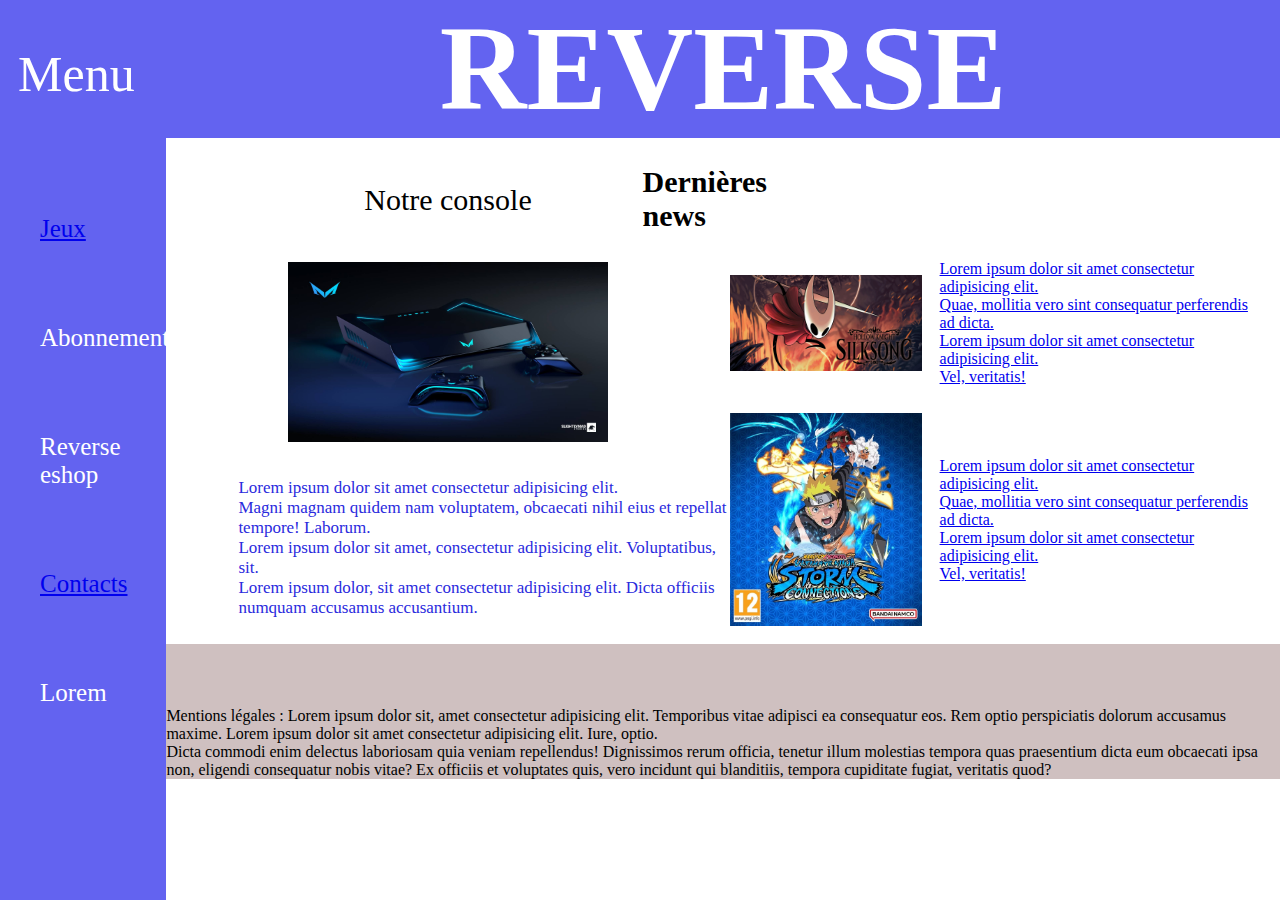
<file: Rendu fin de semaine/index.html>
<!DOCTYPE html>
<html lang="en">
<head>
    <meta charset="UTF-8">
    <meta name="viewport" content="width=device-width, initial-scale=1.0">
    <title>Document</title>
    <link rel="stylesheet" href="css/style.css">
</head>
<body>
    <nav> 
        <p id="Menu"> Menu </p>
        <ul id="liste">
            <li> <a href="jeux.html"> Jeux</a></li>
            <li> Abonnement </li>
            <li> Reverse eshop </li>
            <li><a href="contacts.html"> Contacts</a></li>
            <li> Lorem </li>
        </ul>
    </nav>
    <div>
        <header>
            <h1> REVERSE </h1>
        </header>

        <main>
            <div id="div">
                <p id="game"> Notre console </p>
                <img id="img3" src="img/photo console.jpg" alt="image de la console Reverse">
                <br>
                <br>
                <p id="txt"> Lorem ipsum dolor sit amet consectetur adipisicing elit. <br> Magni magnam quidem nam voluptatem, obcaecati nihil eius et repellat tempore! Laborum. <br> Lorem ipsum dolor sit amet, consectetur adipisicing elit. Voluptatibus, sit. <br> Lorem ipsum dolor, sit amet consectetur adipisicing elit. Dicta officiis numquam accusamus accusantium.</p>
            </div>
            <aside>
                <section class="news">
                    <h2 id="subtitle"> Dernières news </h2>
                </section>
                <section class="news">
                    <img id="img1" src="img/Photo Hollow knight.jpg" alt="image du jeu Hollow Knight">
                    <a href="https://hollowknightsilksong.com/"> Lorem ipsum dolor sit amet consectetur adipisicing elit. <br> Quae, mollitia vero sint consequatur perferendis ad dicta. <br> Lorem ipsum dolor sit amet consectetur adipisicing elit. <br> Vel, veritatis!</a>
                </section>
                <section class="news">
                    <img id="img2" src="img/Jeux naruto.webp" alt="image du jeu naruto">
                    <a href="https://en.bandainamcoent.eu/naruto/naruto-x-boruto-ultimate-ninja-storm-connections"> Lorem ipsum dolor sit amet consectetur adipisicing elit. <br> Quae, mollitia vero sint consequatur perferendis ad dicta. <br> Lorem ipsum dolor sit amet consectetur adipisicing elit. <br> Vel, veritatis!</a>
                </section>
            </aside>
        </main>

        <footer>
            <p id="law"> Mentions légales : Lorem ipsum dolor sit, amet consectetur adipisicing elit. Temporibus vitae adipisci ea consequatur eos. Rem optio perspiciatis dolorum accusamus maxime. Lorem ipsum dolor sit amet consectetur adipisicing elit. Iure, optio. <br> Dicta commodi enim delectus laboriosam quia veniam repellendus! Dignissimos rerum officia, tenetur illum molestias tempora quas praesentium dicta eum obcaecati ipsa non, eligendi consequatur nobis vitae? Ex officiis et voluptates quis, vero incidunt qui blanditiis, tempora cupiditate fugiat, veritatis quod?</p>
        </footer>
    </div>
</body>
</html>
</file>
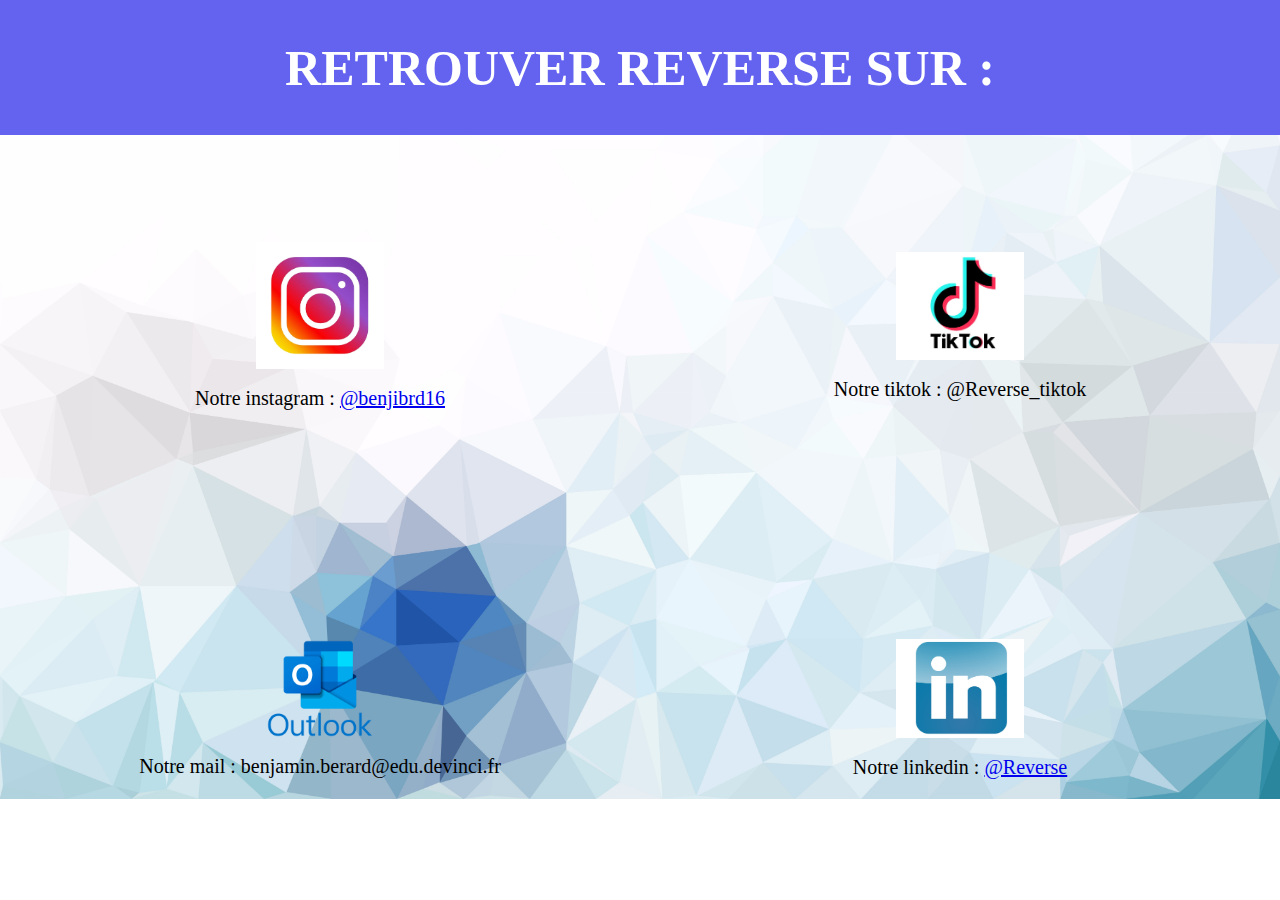
<file: Rendu fin de semaine/contacts.html>
<!DOCTYPE html>
<html lang="en">
<head>
    <meta charset="UTF-8">
    <meta name="viewport" content="width=device-width, initial-scale=1.0">
    <title>Document</title>
    <link rel="stylesheet" href="css/contact.css">
</head>
<body>
    <header>
        <h1> RETROUVER REVERSE SUR : </h1>
    </header>

    <main>
        <div id="insta"> 
            <img id="img1" src="img/logo instagram.webp" alt="image logo instagram">
            <p> Notre instagram : <a href="https://www.instagram.com/benjibrd16/"> @benjibrd16 </a> </p>
        </div>
        <div id="tiktok"> 
            <img id="img2" src="img/logo tiktok.jpg" alt="image logo tiktok">
            <p> Notre tiktok : @Reverse_tiktok </p>
        </div>
        <div id="mail">
            <img id="img3" src="img/logo outlook.png" alt="image logo mail">
            <p> Notre mail : benjamin.berard@edu.devinci.fr </p>
        </div>
        <div id="linkedin"> 
            <img id="img4" src="img/LinkedIn-logo.jpg" alt="image logo linkedin">
            <p> Notre linkedin : <a href="https://www.linkedin.com/in/benjamin-berard-802285290/"> @Reverse</a></p>
        </div>
    </main>
</body>
</html>
</file>
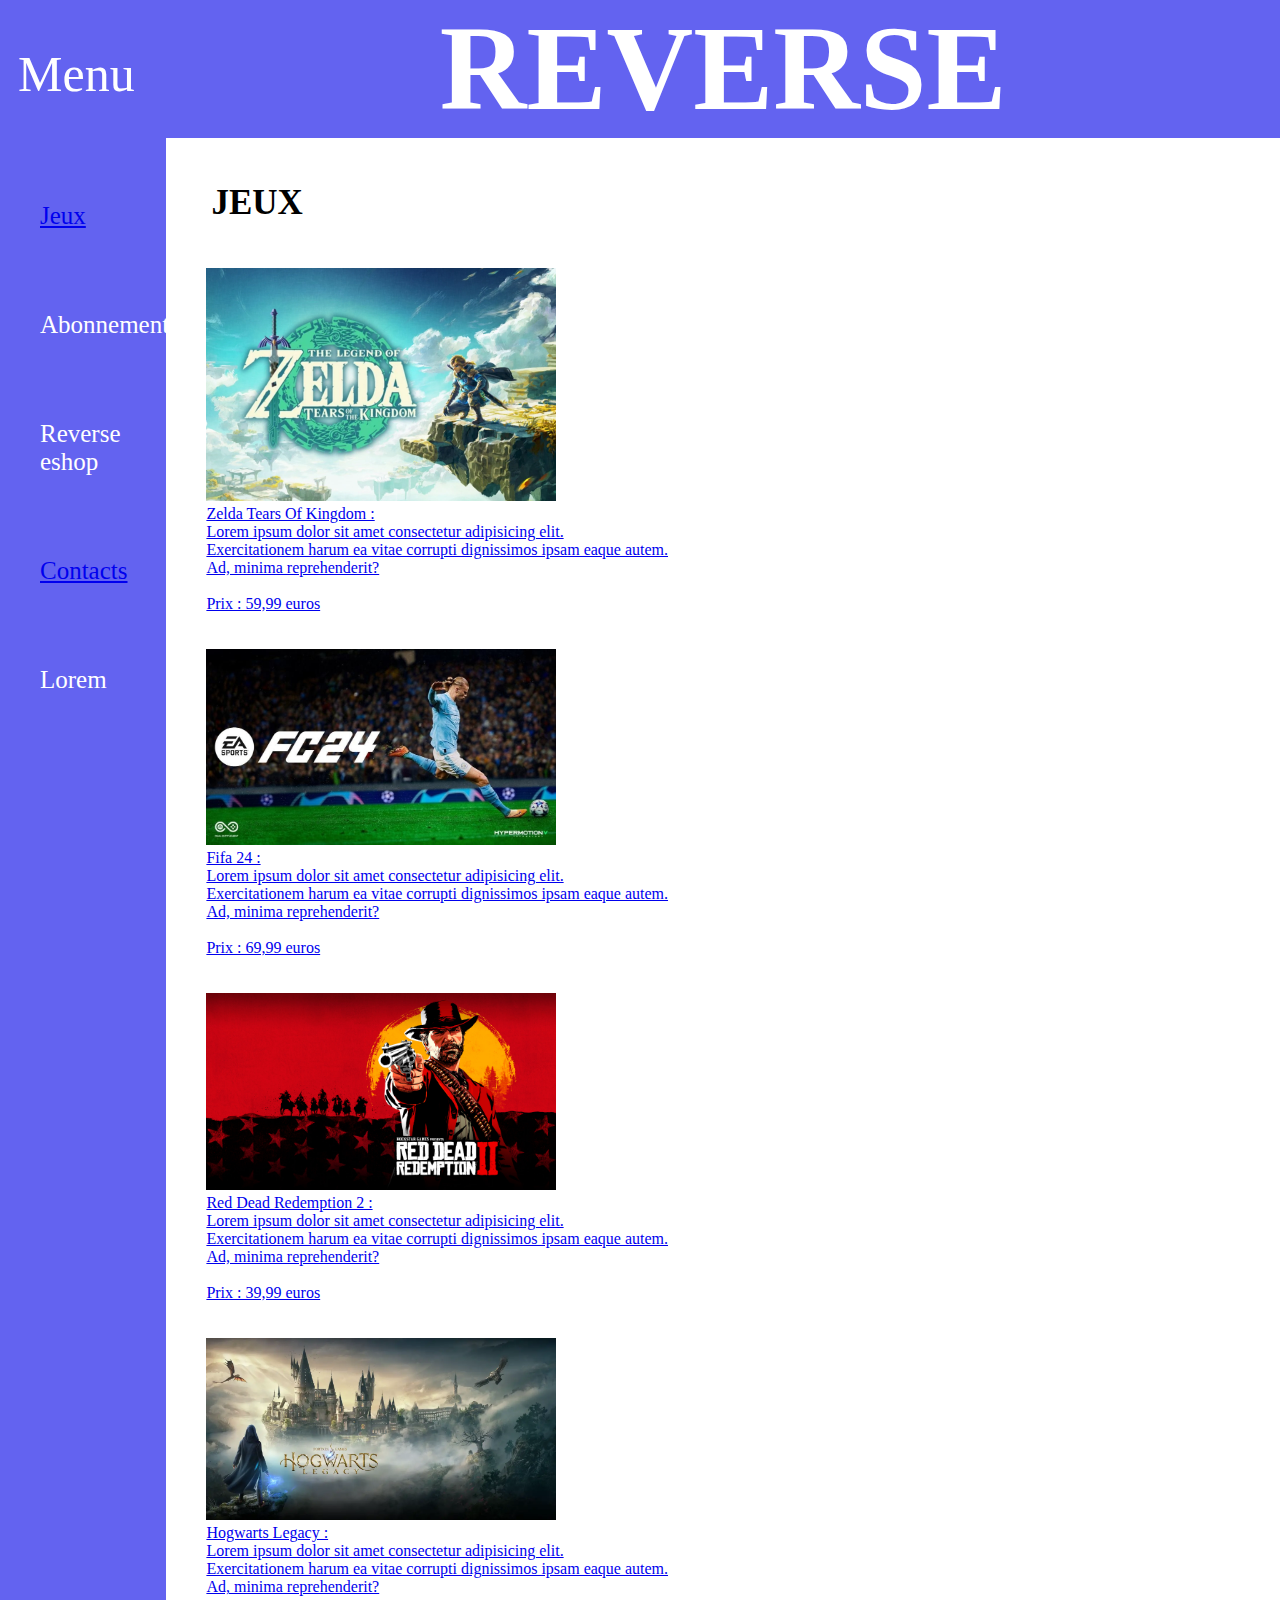
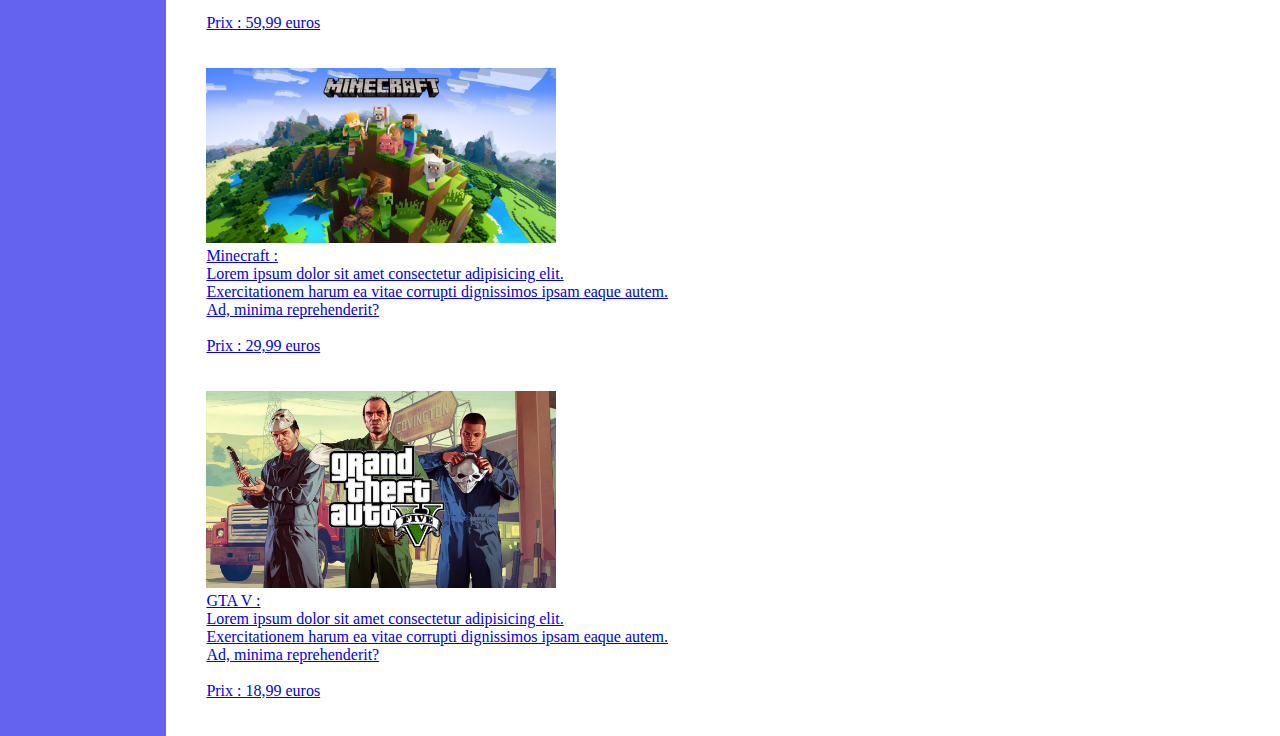
<file: Rendu fin de semaine/jeux.html>
<!DOCTYPE html>
<html lang="en">
<head>
    <meta charset="UTF-8">
    <meta name="viewport" content="width=device-width, initial-scale=1.0">
    <title>Document</title>
    <link rel="stylesheet" href="css/jeux.css">
</head>
<body>
    <nav> 
        <p id="Menu"> Menu </p>
        <ul id="liste">
            <li class="side liste"> <a href="jeux.html"> Jeux</a></li>
            <li class="side liste"> Abonnement </li>
            <li class="side liste"> Reverse eshop </li>
            <li class="side liste"><a href="contacts.html"> Contacts</a></li>
            <li class="side liste"> Lorem </li>
        </ul>
    </nav>
    <div id="title">
        <header>
            <h1> REVERSE </h1>
        </header>

        <main>
            <div>
                <h2> JEUX </h2>
                <div>
                    <ul id="jeux">
                        <li class="game">
                            <div>
                                <a href="https://www.fnac.com/a16018065/The-Legend-of-Zelda-Tears-Of-The-Kingdom-Nintendo-Switch-Jeu-video-Nintendo-Switch">
                                    <img src="img/jeux zelda.webp" alt="image jeux zelda">
                                </a>
                            </div>
                            <div>
                                <a href="https://www.fnac.com/a16018065/The-Legend-of-Zelda-Tears-Of-The-Kingdom-Nintendo-Switch-Jeu-video-Nintendo-Switch">
                                    <p> Zelda Tears Of Kingdom : <br> Lorem ipsum dolor sit amet consectetur adipisicing elit. <br> Exercitationem harum ea vitae corrupti dignissimos ipsam eaque autem. <br> Ad, minima reprehenderit?</p>
                                    <br>
                                    <p> Prix : 59,99 euros</p>
                                </a>
                            </div>
                        </li>
                        <li class="game">
                            <div>
                                <a href="https://www.fnac.com/a18332742/EA-Sports-FC-24-Standard-Edition-PS5-Jeu-video-Playstation-5?Origin=leclaireur-nosconseils">
                                    <img src="img/img fifa.jpg" alt="image jeux fifa">
                                </a>
                            </div>
                            <div>
                                <a href="https://www.fnac.com/a18332742/EA-Sports-FC-24-Standard-Edition-PS5-Jeu-video-Playstation-5?Origin=leclaireur-nosconseils">
                                    <p> Fifa 24 : <br> Lorem ipsum dolor sit amet consectetur adipisicing elit. <br> Exercitationem harum ea vitae corrupti dignissimos ipsam eaque autem. <br> Ad, minima reprehenderit?</p>
                                    <br>
                                    <p> Prix : 69,99 euros</p>
                                </a>
                            </div>
                        </li>
                        <li class="game">
                            <div>
                                <a href="https://www.fnac.com/a10171259/Red-Dead-Redemption-2-PS4-Jeu-video-PlayStation-4">
                                    <img src="img/img red dead 2.jpg" alt="image jeux fifa">
                                </a>
                            </div>
                            <div>
                                <a href="https://www.fnac.com/a10171259/Red-Dead-Redemption-2-PS4-Jeu-video-PlayStation-4">
                                    <p> Red Dead Redemption 2 : <br> Lorem ipsum dolor sit amet consectetur adipisicing elit. <br> Exercitationem harum ea vitae corrupti dignissimos ipsam eaque autem. <br> Ad, minima reprehenderit?</p>
                                    <br>
                                    <p> Prix : 39,99 euros</p>
                                </a>
                            </div>
                        </li>
                        <li class="game">
                            <div>
                                <a href="https://www.fnac.com/a15934065/Hogwarts-Legacy-L-Heritage-de-Poudlard-PS5-Jeu-video-Playstation-5">
                                    <img src="img/img harry potter.webp" alt="image jeux fifa">
                                </a>
                            </div>
                            <div>
                                <a href="https://www.fnac.com/a15934065/Hogwarts-Legacy-L-Heritage-de-Poudlard-PS5-Jeu-video-Playstation-5">
                                    <p> Hogwarts Legacy : <br> Lorem ipsum dolor sit amet consectetur adipisicing elit. <br> Exercitationem harum ea vitae corrupti dignissimos ipsam eaque autem. <br> Ad, minima reprehenderit?</p>
                                    <br>
                                    <p> Prix : 59,99 euros</p>
                                </a>
                            </div>
                        </li>
                        <li class="game">
                            <div>
                                <a href="https://www.fnac.com/a12339640/Minecraft-Nintendo-Switch-Jeu-video-Nintendo-Switch#int=S:Meilleures%20ventes%20|Minecraft|396219|12339640|BL1|L1">
                                    <img src="img/img minecraft.jpg" alt="image jeux fifa">
                                </a>
                            </div>
                            <div>
                                <a href="https://www.fnac.com/a12339640/Minecraft-Nintendo-Switch-Jeu-video-Nintendo-Switch#int=S:Meilleures%20ventes%20|Minecraft|396219|12339640|BL1|L1">
                                    <p> Minecraft : <br> Lorem ipsum dolor sit amet consectetur adipisicing elit. <br> Exercitationem harum ea vitae corrupti dignissimos ipsam eaque autem. <br> Ad, minima reprehenderit?</p>
                                    <br>
                                    <p> Prix : 29,99 euros</p>
                                </a>
                            </div>
                        </li>
                        <li class="game">
                            <div>
                                <a href="https://www.fnac.com/a13729314/Grand-Theft-Auto-V-Edition-Premium-Online-PS4-Jeu-video-PlayStation-4">
                                    <img src="img/img GTA 5.webp" alt="image jeux fifa">
                                </a>
                            </div>
                            <div>
                                <a href="https://www.fnac.com/a13729314/Grand-Theft-Auto-V-Edition-Premium-Online-PS4-Jeu-video-PlayStation-4">
                                    <p> GTA V : <br> Lorem ipsum dolor sit amet consectetur adipisicing elit. <br> Exercitationem harum ea vitae corrupti dignissimos ipsam eaque autem. <br> Ad, minima reprehenderit?</p>
                                    <br>
                                    <p> Prix : 18,99 euros</p>
                                </a>
                            </div>  
                        </li>
                    </ul>
                </div>
            </div>
        </main>
    </div>
</body>
</html>
</file>
<file: Rendu fin de semaine/css/style.css>
nav{
    background-color:rgb(99, 99, 240);
    color: white;
    min-height: 100vh;
    width: 13vw;
    font-family: Cambria, Cochin, Georgia, Times, 'Times New Roman', serif;
    display: flex;
    flex-wrap: wrap;
}
#Menu{
    font-size: 50px;
    margin-top: 5vh;
    margin-left: 2vh;
}
header{
    background-color: rgb(99, 99, 240);
    color: white;
    font-size: 60px;
    width: 87vw;
    font-family:Cambria, Cochin, Georgia, Times, 'Times New Roman', serif;
    display: flex;
    justify-content: center;
}
#img1{
    width: 15vw;
    margin-right: 2vh;
}
#img2{
    width: 15vw;
    margin-right: 2vh;
}
#img3{
    width: 25vw;
    margin-top: 5vh;
    transition: transform .1s;   
}

#img3:hover{
    -ms-transform: scale(1.3);
    -webkit-transform: scale(1.3);
    transform: scale(1.3);
}
#liste{
    font-size: 25px;
    list-style-type: none;
}
body{
    display: flex;
}
*{
    margin: 0px;
}
li{
    margin-bottom: 9vh;
}
h2{
    margin-right: 55vh;
    font-size: 30px;
}
.news{
    display: flex;
    justify-content: flex-end;
    align-items: center;
    margin-top: 3vh;
    margin-right: 2vh;
}
footer{
    background-color: rgb(207, 192, 192);
    width: 87vw;
    min-height: 15vh;
    margin-top: 2vh;
    display: flex;
    flex-direction: column;
    justify-content: flex-end;
}
main{
    display: flex;
    width: 87vw;
}
#div{
    width: 44vw;
    display: flex;
    justify-content: flex-start;
    flex-direction: column;
    align-items: center;
}
aside{
    width: 43vw;
}
#txt{
    color: rgb(42, 42, 221);
    margin-left: 8vh;
    font-family: Cambria, Cochin, Georgia, Times, 'Times New Roman', serif;
    font-size: 17px;
}
#game{
    font-family: Cambria, Cochin, Georgia, Times, 'Times New Roman', serif;
    font-size: 30px;
    margin-top: 5vh;
}
#law{
    color: black;
    font-family: Cambria, Cochin, Georgia, Times, 'Times New Roman', serif;
}

@media screen and (max-width: 480px){
    nav{
        display: none;
    }
    header{
        width: 100vw;
        font-size: 20px;
    }
    main{
        width: 50vw;
        display: flex;
        flex-direction: column;
        align-items: center;
    }
    footer{
        width: 100vw;
        font-size: 10px;
    }
    #div{
        width: 25%;
    }
    p{
        width: 100vw;
    }
    aside{
        width: 100vw;
        margin-left: 36vh;
        display: flex;
        flex-wrap: wrap;
        justify-content: center;
    }
    #game{
        margin-left: 82vh;
    }
    #txt{
        margin-left: 38vh;
    }
    #img3{
        margin-left: 37vh;
    }
    #subtitle{
        margin-left: 35vh;
    }
}
</file>
<file: Rendu fin de semaine/css/contact.css>
header{
    background-color: rgb(99, 99, 240);
    width: 100vw;
    min-height: 15vh;
    color: white;
    font-family: Cambria, Cochin, Georgia, Times, 'Times New Roman', serif;
    font-size: 25px;
    display: flex;
    justify-content: center;
    align-items: center;
}
main{
    display: flex;
    flex-wrap: wrap;
    min-height: 85vh;
    background-image: url(../img/template\ background.jpg);
    background-size: 100%;
    background-repeat: no-repeat;
}
div{
    width: 50%;
    min-height: 42vh;
    font-size: 50px;
    display: flex;
    flex-direction: column;
    align-items: center;
    justify-content: center;
}
img{
    width: 20%;
}
*{
    margin: 0px;
}
p{
    font-size: 20px;
    margin-top: 2vh;
}
body{
    min-height: 100vh;
}
#img3{
    width: 27%;
}

@media screen and (max-width: 480px){
    header{
        width: 100vw;
        font-size: 15px;
    }
    main{
        background-size: 200vh;
    }
    p{
        margin-left: 3vh;
    }
}
</file>
<file: Rendu fin de semaine/css/jeux.css>
body{
    display: flex;
}
*{
    margin: 0px;
}
nav{
    background-color:rgb(99, 99, 240);
    color: white;
    min-height: 100vh;
    width: 13vw;
    font-family: Cambria, Cochin, Georgia, Times, 'Times New Roman', serif;
    display: flex;
    flex-wrap: wrap;
    align-content: flex-start;
}
#Menu{
    font-size: 50px;
    margin-top: 5vh;
    margin-left: 2vh;
}
header{
    background-color: rgb(99, 99, 240);
    color: white;
    font-size: 60px;
    width: 87vw;
    font-family:Cambria, Cochin, Georgia, Times, 'Times New Roman', serif;
    display: flex;
    justify-content: center;
}
#liste{
    font-size: 25px;
    list-style-type: none;
    margin-top: 11vh;
}
.side{
    margin-bottom: 9vh;
}
main{
    min-height: 85vh;
    width: 87vw;
    display: flex;
}
img{
    width: 65%;
    height: auto;
}
#jeux{
    margin-top: 5vh;
    list-style-type: none;  
    display: flex;
    flex-wrap: wrap;
}
h2{
    font-family: Cambria, Cochin, Georgia, Times, 'Times New Roman', serif;
    font-size: 35px;
    margin-top: 5vh;
    margin-left: 5vh;
}
.game{
    width: 42vw;
    margin-bottom: 4vh;
}

@media screen and (max-width: 480px){
    nav{
        display: none;
    }
    header{
        width: 100vw;
        font-size: 20px;
    }
    #jeux{
        width: 100%;
        display: flex;
        justify-content: space-between;
    }
}
</file>
